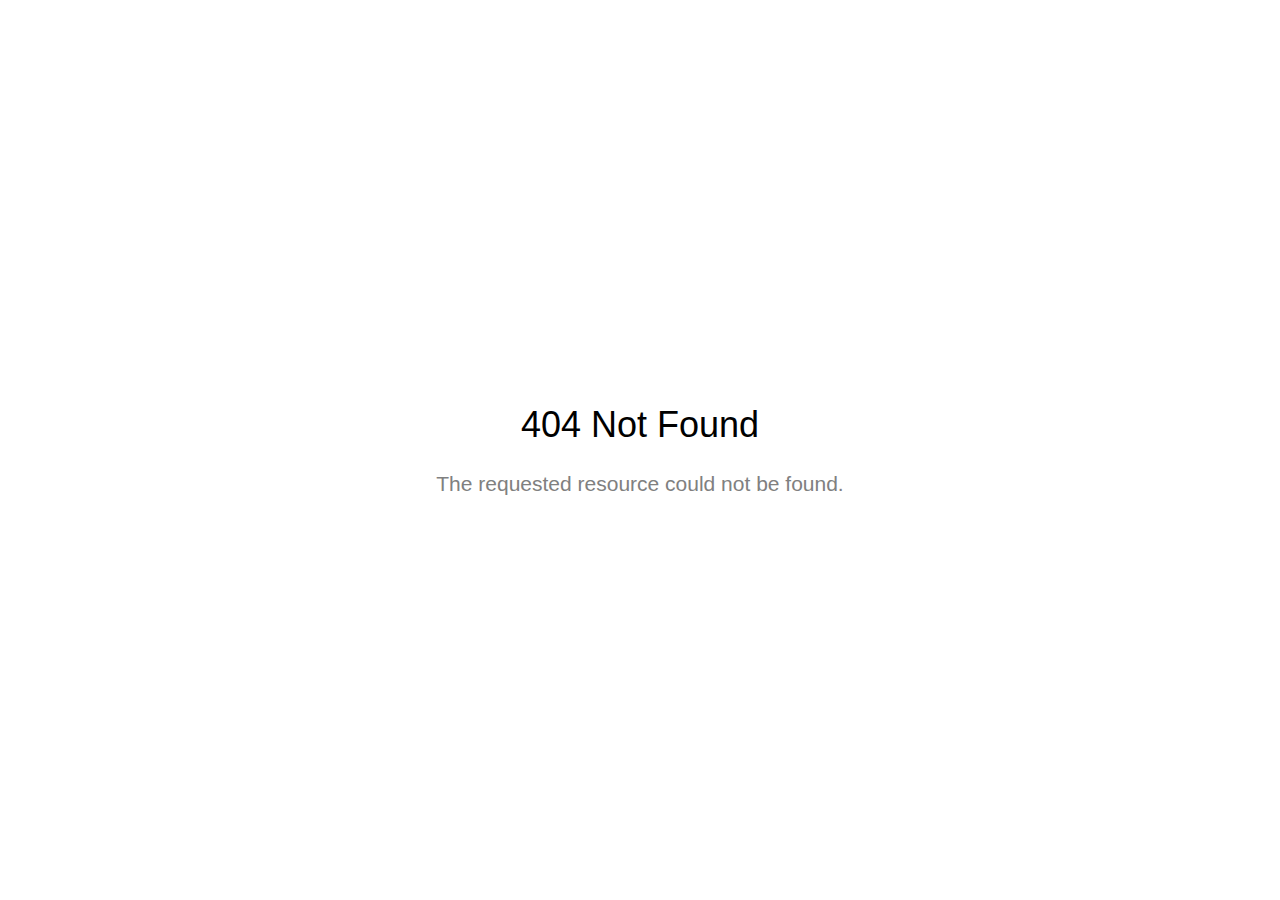
<file: nypublishers/assets/images/bw01.html>
<!DOCTYPE html>
<html lang="en">


<!-- Mirrored from www.nypublishers.co/nypublishers/assets/images/bw01.html by HTTrack Website Copier/3.x [XR&CO'2014], Thu, 29 Jan 2026 15:44:50 GMT -->
<head>
    <meta charset="utf-8" />
    <meta http-equiv="X-UA-Compatible" content="IE=edge" />
    <meta name="viewport" content="width=device-width, initial-scale=1" />

    <title>404 Not Found</title>

    <style type="text/css">
        html {
            font-family: sans-serif;
            line-height: 1.15;
            -ms-text-size-adjust: 100%;
            -webkit-text-size-adjust: 100%
        }
        html,
        body {
            width: 100%;
            height: 100%;
            background-color: #fff
        }
        body {
            color: #000;
            text-align: center;
            padding: 0;
            margin: 0;
            min-height: 100%;
            display: table;
            font-family: "Open Sans", Arial, sans-serif
        }
        h1 {
            font-family: inherit;
            font-weight: 500;
            line-height: 1.1;
            color: inherit;
            font-size: 36px;
            margin: .67em 0
        }
        .lead {
            color: grey;
            font-size: 21px;
            line-height: 1.4
        }
        .container {
            display: table-cell;
            vertical-align: middle;
            padding: 0 20px
        }
    </style>
</head>

<body>
    <div class="container">
        <h1>404 Not Found</h1>
        <p class="lead">The requested resource could not be found.</p>
    </div>
<script defer src="https://static.cloudflareinsights.com/beacon.min.js/vcd15cbe7772f49c399c6a5babf22c1241717689176015" integrity="sha512-ZpsOmlRQV6y907TI0dKBHq9Md29nnaEIPlkf84rnaERnq6zvWvPUqr2ft8M1aS28oN72PdrCzSjY4U6VaAw1EQ==" data-cf-beacon='{"version":"2024.11.0","token":"e5019ffe64604b2897a540d59fd72a15","r":1,"server_timing":{"name":{"cfCacheStatus":true,"cfEdge":true,"cfExtPri":true,"cfL4":true,"cfOrigin":true,"cfSpeedBrain":true},"location_startswith":null}}' crossorigin="anonymous"></script>
</body>


<!-- Mirrored from www.nypublishers.co/nypublishers/assets/images/bw01.html by HTTrack Website Copier/3.x [XR&CO'2014], Thu, 29 Jan 2026 15:44:50 GMT -->
</html>
</file>
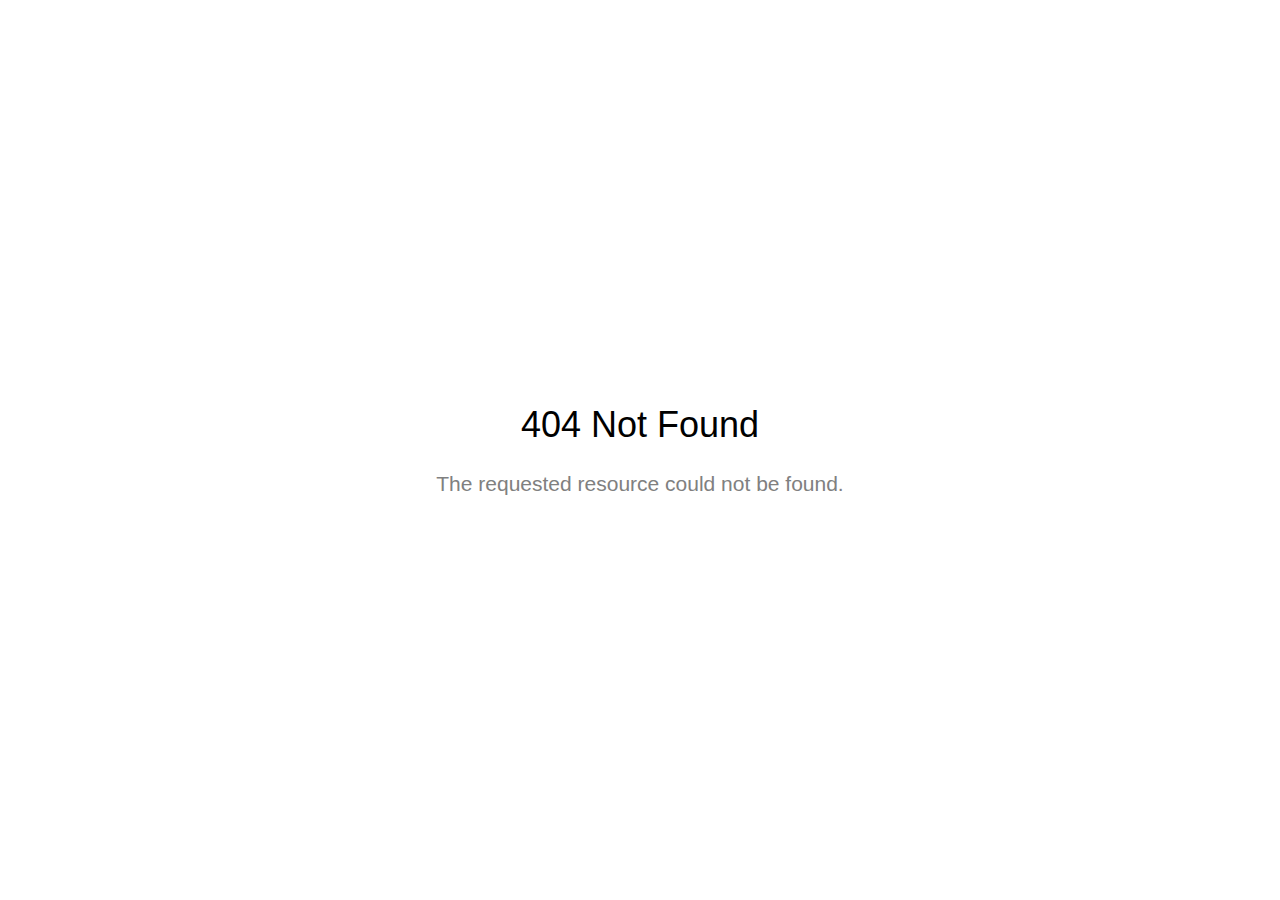
<file: nypublishers/assets/images/bw02.html>
<!DOCTYPE html>
<html lang="en">


<!-- Mirrored from www.nypublishers.co/nypublishers/assets/images/bw02.html by HTTrack Website Copier/3.x [XR&CO'2014], Thu, 29 Jan 2026 15:44:50 GMT -->
<head>
    <meta charset="utf-8" />
    <meta http-equiv="X-UA-Compatible" content="IE=edge" />
    <meta name="viewport" content="width=device-width, initial-scale=1" />

    <title>404 Not Found</title>

    <style type="text/css">
        html {
            font-family: sans-serif;
            line-height: 1.15;
            -ms-text-size-adjust: 100%;
            -webkit-text-size-adjust: 100%
        }
        html,
        body {
            width: 100%;
            height: 100%;
            background-color: #fff
        }
        body {
            color: #000;
            text-align: center;
            padding: 0;
            margin: 0;
            min-height: 100%;
            display: table;
            font-family: "Open Sans", Arial, sans-serif
        }
        h1 {
            font-family: inherit;
            font-weight: 500;
            line-height: 1.1;
            color: inherit;
            font-size: 36px;
            margin: .67em 0
        }
        .lead {
            color: grey;
            font-size: 21px;
            line-height: 1.4
        }
        .container {
            display: table-cell;
            vertical-align: middle;
            padding: 0 20px
        }
    </style>
</head>

<body>
    <div class="container">
        <h1>404 Not Found</h1>
        <p class="lead">The requested resource could not be found.</p>
    </div>
<script defer src="https://static.cloudflareinsights.com/beacon.min.js/vcd15cbe7772f49c399c6a5babf22c1241717689176015" integrity="sha512-ZpsOmlRQV6y907TI0dKBHq9Md29nnaEIPlkf84rnaERnq6zvWvPUqr2ft8M1aS28oN72PdrCzSjY4U6VaAw1EQ==" data-cf-beacon='{"version":"2024.11.0","token":"e5019ffe64604b2897a540d59fd72a15","r":1,"server_timing":{"name":{"cfCacheStatus":true,"cfEdge":true,"cfExtPri":true,"cfL4":true,"cfOrigin":true,"cfSpeedBrain":true},"location_startswith":null}}' crossorigin="anonymous"></script>
</body>


<!-- Mirrored from www.nypublishers.co/nypublishers/assets/images/bw02.html by HTTrack Website Copier/3.x [XR&CO'2014], Thu, 29 Jan 2026 15:44:50 GMT -->
</html>
</file>
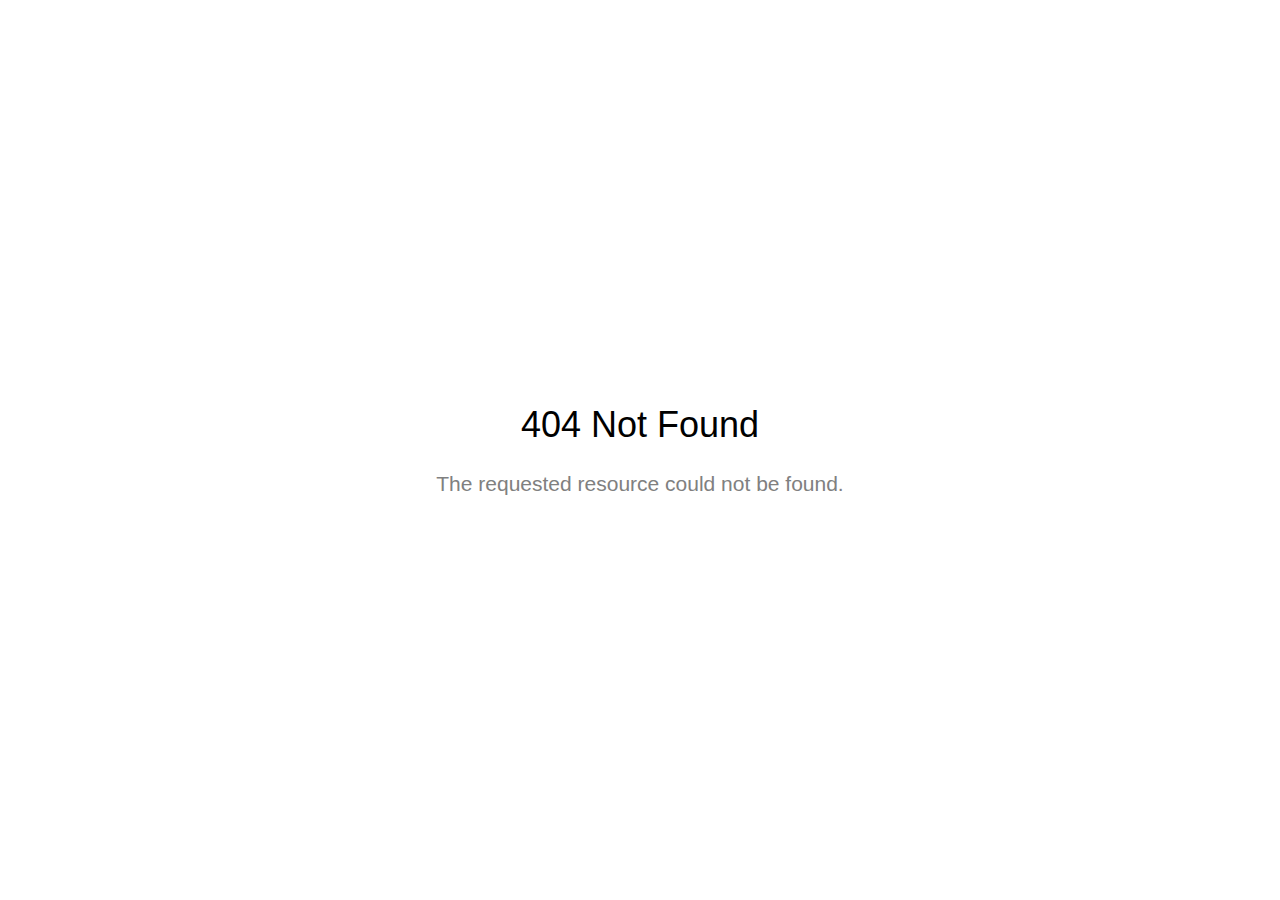
<file: nypublishers/assets/images/bw03.html>
<!DOCTYPE html>
<html lang="en">


<!-- Mirrored from www.nypublishers.co/nypublishers/assets/images/bw03.html by HTTrack Website Copier/3.x [XR&CO'2014], Thu, 29 Jan 2026 15:44:50 GMT -->
<head>
    <meta charset="utf-8" />
    <meta http-equiv="X-UA-Compatible" content="IE=edge" />
    <meta name="viewport" content="width=device-width, initial-scale=1" />

    <title>404 Not Found</title>

    <style type="text/css">
        html {
            font-family: sans-serif;
            line-height: 1.15;
            -ms-text-size-adjust: 100%;
            -webkit-text-size-adjust: 100%
        }
        html,
        body {
            width: 100%;
            height: 100%;
            background-color: #fff
        }
        body {
            color: #000;
            text-align: center;
            padding: 0;
            margin: 0;
            min-height: 100%;
            display: table;
            font-family: "Open Sans", Arial, sans-serif
        }
        h1 {
            font-family: inherit;
            font-weight: 500;
            line-height: 1.1;
            color: inherit;
            font-size: 36px;
            margin: .67em 0
        }
        .lead {
            color: grey;
            font-size: 21px;
            line-height: 1.4
        }
        .container {
            display: table-cell;
            vertical-align: middle;
            padding: 0 20px
        }
    </style>
</head>

<body>
    <div class="container">
        <h1>404 Not Found</h1>
        <p class="lead">The requested resource could not be found.</p>
    </div>
<script defer src="https://static.cloudflareinsights.com/beacon.min.js/vcd15cbe7772f49c399c6a5babf22c1241717689176015" integrity="sha512-ZpsOmlRQV6y907TI0dKBHq9Md29nnaEIPlkf84rnaERnq6zvWvPUqr2ft8M1aS28oN72PdrCzSjY4U6VaAw1EQ==" data-cf-beacon='{"version":"2024.11.0","token":"e5019ffe64604b2897a540d59fd72a15","r":1,"server_timing":{"name":{"cfCacheStatus":true,"cfEdge":true,"cfExtPri":true,"cfL4":true,"cfOrigin":true,"cfSpeedBrain":true},"location_startswith":null}}' crossorigin="anonymous"></script>
</body>


<!-- Mirrored from www.nypublishers.co/nypublishers/assets/images/bw03.html by HTTrack Website Copier/3.x [XR&CO'2014], Thu, 29 Jan 2026 15:44:50 GMT -->
</html>
</file>
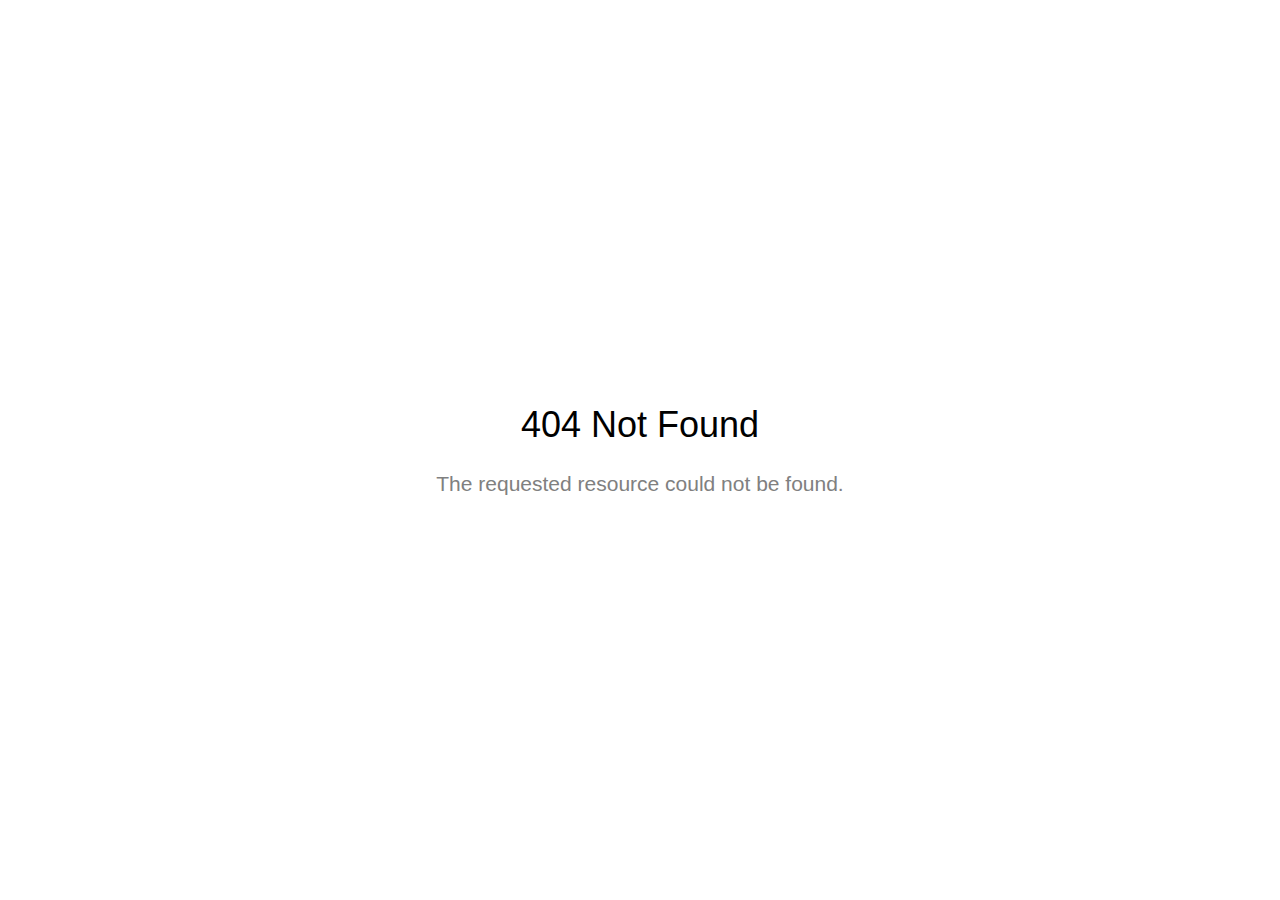
<file: nypublishers/assets/images/bw04.html>
<!DOCTYPE html>
<html lang="en">


<!-- Mirrored from www.nypublishers.co/nypublishers/assets/images/bw04.html by HTTrack Website Copier/3.x [XR&CO'2014], Thu, 29 Jan 2026 15:44:50 GMT -->
<head>
    <meta charset="utf-8" />
    <meta http-equiv="X-UA-Compatible" content="IE=edge" />
    <meta name="viewport" content="width=device-width, initial-scale=1" />

    <title>404 Not Found</title>

    <style type="text/css">
        html {
            font-family: sans-serif;
            line-height: 1.15;
            -ms-text-size-adjust: 100%;
            -webkit-text-size-adjust: 100%
        }
        html,
        body {
            width: 100%;
            height: 100%;
            background-color: #fff
        }
        body {
            color: #000;
            text-align: center;
            padding: 0;
            margin: 0;
            min-height: 100%;
            display: table;
            font-family: "Open Sans", Arial, sans-serif
        }
        h1 {
            font-family: inherit;
            font-weight: 500;
            line-height: 1.1;
            color: inherit;
            font-size: 36px;
            margin: .67em 0
        }
        .lead {
            color: grey;
            font-size: 21px;
            line-height: 1.4
        }
        .container {
            display: table-cell;
            vertical-align: middle;
            padding: 0 20px
        }
    </style>
</head>

<body>
    <div class="container">
        <h1>404 Not Found</h1>
        <p class="lead">The requested resource could not be found.</p>
    </div>
<script defer src="https://static.cloudflareinsights.com/beacon.min.js/vcd15cbe7772f49c399c6a5babf22c1241717689176015" integrity="sha512-ZpsOmlRQV6y907TI0dKBHq9Md29nnaEIPlkf84rnaERnq6zvWvPUqr2ft8M1aS28oN72PdrCzSjY4U6VaAw1EQ==" data-cf-beacon='{"version":"2024.11.0","token":"e5019ffe64604b2897a540d59fd72a15","r":1,"server_timing":{"name":{"cfCacheStatus":true,"cfEdge":true,"cfExtPri":true,"cfL4":true,"cfOrigin":true,"cfSpeedBrain":true},"location_startswith":null}}' crossorigin="anonymous"></script>
</body>


<!-- Mirrored from www.nypublishers.co/nypublishers/assets/images/bw04.html by HTTrack Website Copier/3.x [XR&CO'2014], Thu, 29 Jan 2026 15:44:50 GMT -->
</html>
</file>
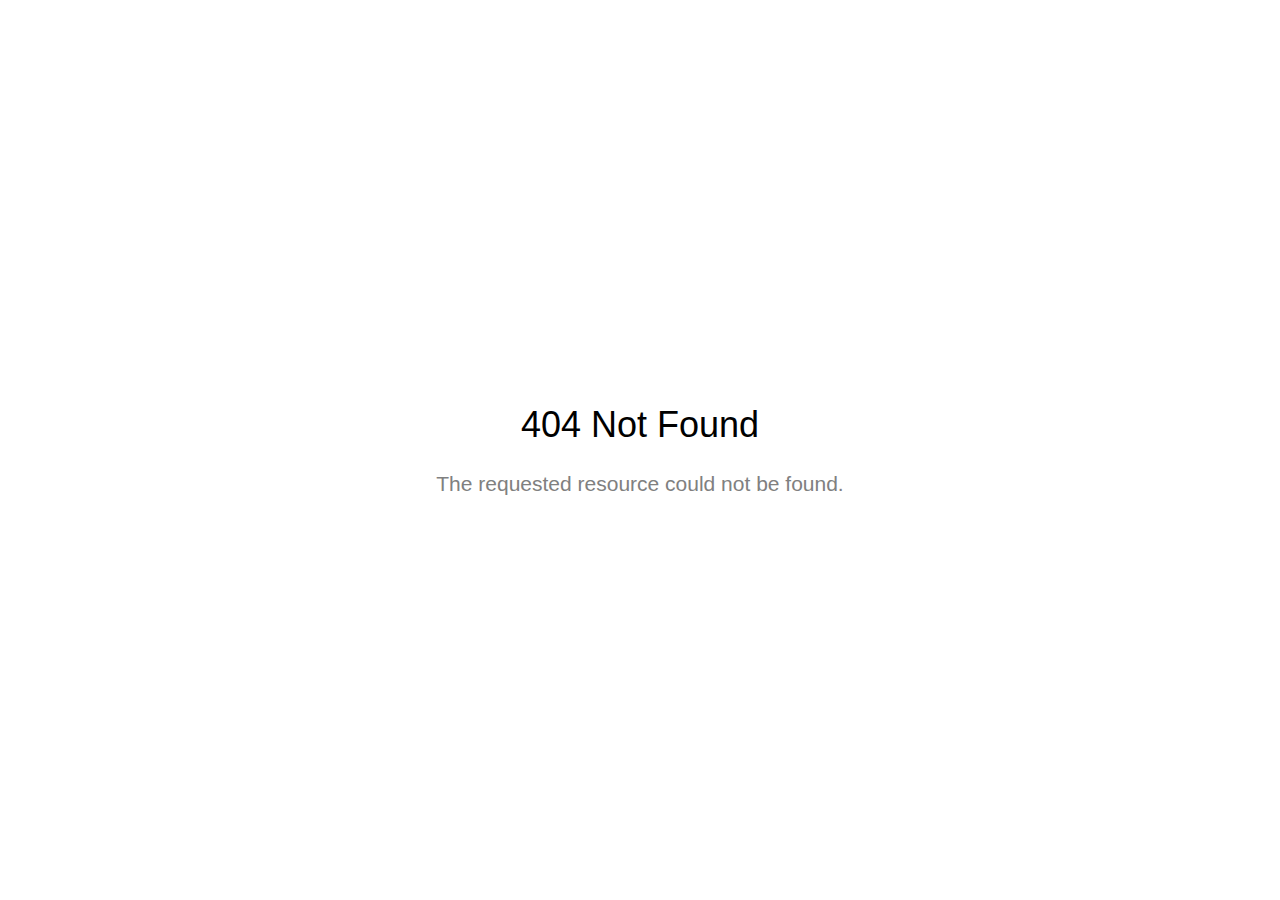
<file: nypublishers/assets/images/bw05.html>
<!DOCTYPE html>
<html lang="en">


<!-- Mirrored from www.nypublishers.co/nypublishers/assets/images/bw05.html by HTTrack Website Copier/3.x [XR&CO'2014], Thu, 29 Jan 2026 15:44:50 GMT -->
<head>
    <meta charset="utf-8" />
    <meta http-equiv="X-UA-Compatible" content="IE=edge" />
    <meta name="viewport" content="width=device-width, initial-scale=1" />

    <title>404 Not Found</title>

    <style type="text/css">
        html {
            font-family: sans-serif;
            line-height: 1.15;
            -ms-text-size-adjust: 100%;
            -webkit-text-size-adjust: 100%
        }
        html,
        body {
            width: 100%;
            height: 100%;
            background-color: #fff
        }
        body {
            color: #000;
            text-align: center;
            padding: 0;
            margin: 0;
            min-height: 100%;
            display: table;
            font-family: "Open Sans", Arial, sans-serif
        }
        h1 {
            font-family: inherit;
            font-weight: 500;
            line-height: 1.1;
            color: inherit;
            font-size: 36px;
            margin: .67em 0
        }
        .lead {
            color: grey;
            font-size: 21px;
            line-height: 1.4
        }
        .container {
            display: table-cell;
            vertical-align: middle;
            padding: 0 20px
        }
    </style>
</head>

<body>
    <div class="container">
        <h1>404 Not Found</h1>
        <p class="lead">The requested resource could not be found.</p>
    </div>
<script defer src="https://static.cloudflareinsights.com/beacon.min.js/vcd15cbe7772f49c399c6a5babf22c1241717689176015" integrity="sha512-ZpsOmlRQV6y907TI0dKBHq9Md29nnaEIPlkf84rnaERnq6zvWvPUqr2ft8M1aS28oN72PdrCzSjY4U6VaAw1EQ==" data-cf-beacon='{"version":"2024.11.0","token":"e5019ffe64604b2897a540d59fd72a15","r":1,"server_timing":{"name":{"cfCacheStatus":true,"cfEdge":true,"cfExtPri":true,"cfL4":true,"cfOrigin":true,"cfSpeedBrain":true},"location_startswith":null}}' crossorigin="anonymous"></script>
</body>


<!-- Mirrored from www.nypublishers.co/nypublishers/assets/images/bw05.html by HTTrack Website Copier/3.x [XR&CO'2014], Thu, 29 Jan 2026 15:44:50 GMT -->
</html>
</file>
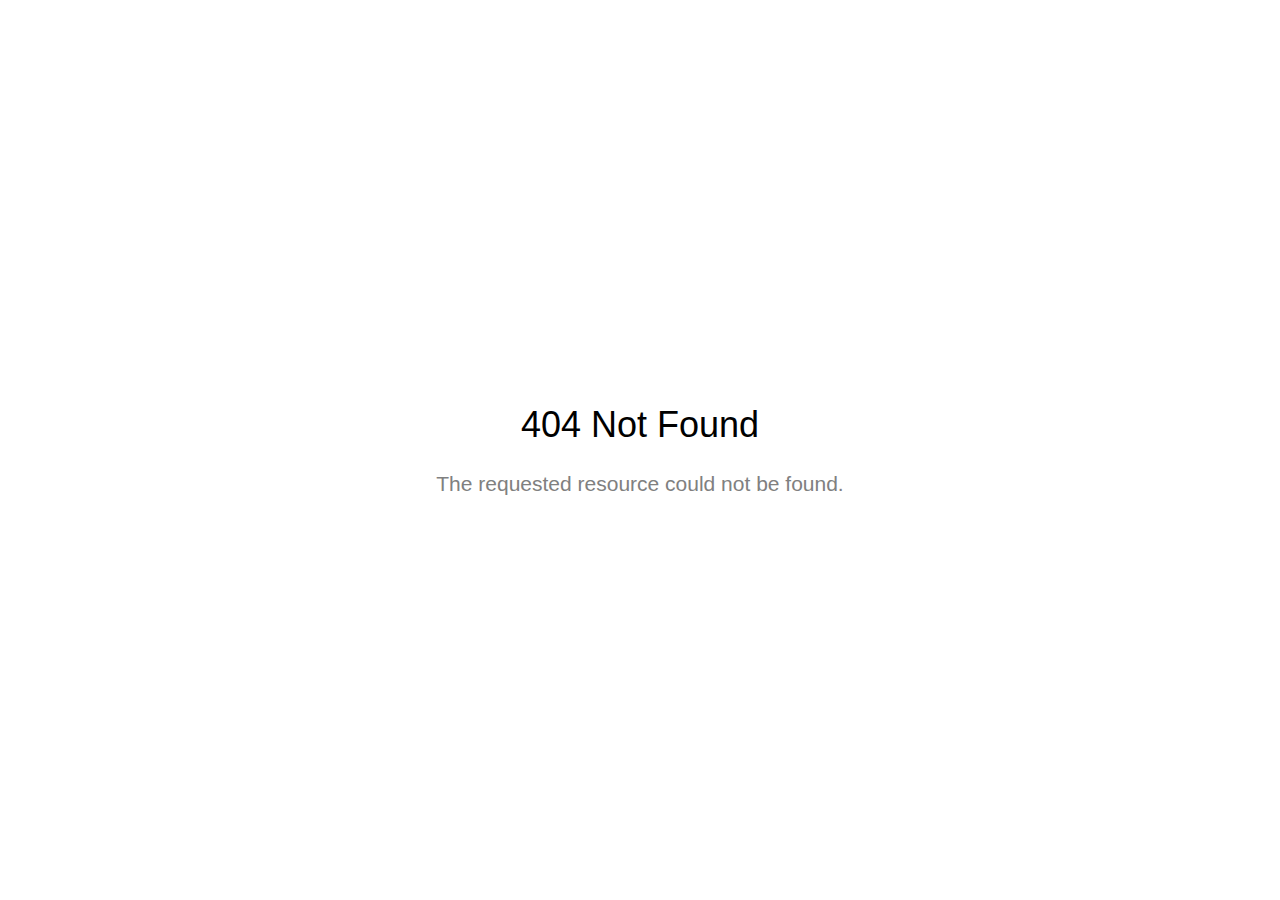
<file: nypublishers/assets/css/assets/images/reviews-banner.html>
<!DOCTYPE html>
<html lang="en">


<!-- Mirrored from www.nypublishers.co/nypublishers/assets/css/assets/images/reviews-banner.html by HTTrack Website Copier/3.x [XR&CO'2014], Thu, 29 Jan 2026 15:44:50 GMT -->
<head>
    <meta charset="utf-8" />
    <meta http-equiv="X-UA-Compatible" content="IE=edge" />
    <meta name="viewport" content="width=device-width, initial-scale=1" />

    <title>404 Not Found</title>

    <style type="text/css">
        html {
            font-family: sans-serif;
            line-height: 1.15;
            -ms-text-size-adjust: 100%;
            -webkit-text-size-adjust: 100%
        }
        html,
        body {
            width: 100%;
            height: 100%;
            background-color: #fff
        }
        body {
            color: #000;
            text-align: center;
            padding: 0;
            margin: 0;
            min-height: 100%;
            display: table;
            font-family: "Open Sans", Arial, sans-serif
        }
        h1 {
            font-family: inherit;
            font-weight: 500;
            line-height: 1.1;
            color: inherit;
            font-size: 36px;
            margin: .67em 0
        }
        .lead {
            color: grey;
            font-size: 21px;
            line-height: 1.4
        }
        .container {
            display: table-cell;
            vertical-align: middle;
            padding: 0 20px
        }
    </style>
</head>

<body>
    <div class="container">
        <h1>404 Not Found</h1>
        <p class="lead">The requested resource could not be found.</p>
    </div>
<script defer src="https://static.cloudflareinsights.com/beacon.min.js/vcd15cbe7772f49c399c6a5babf22c1241717689176015" integrity="sha512-ZpsOmlRQV6y907TI0dKBHq9Md29nnaEIPlkf84rnaERnq6zvWvPUqr2ft8M1aS28oN72PdrCzSjY4U6VaAw1EQ==" data-cf-beacon='{"version":"2024.11.0","token":"e5019ffe64604b2897a540d59fd72a15","r":1,"server_timing":{"name":{"cfCacheStatus":true,"cfEdge":true,"cfExtPri":true,"cfL4":true,"cfOrigin":true,"cfSpeedBrain":true},"location_startswith":null}}' crossorigin="anonymous"></script>
</body>


<!-- Mirrored from www.nypublishers.co/nypublishers/assets/css/assets/images/reviews-banner.html by HTTrack Website Copier/3.x [XR&CO'2014], Thu, 29 Jan 2026 15:44:50 GMT -->
</html>
</file>
